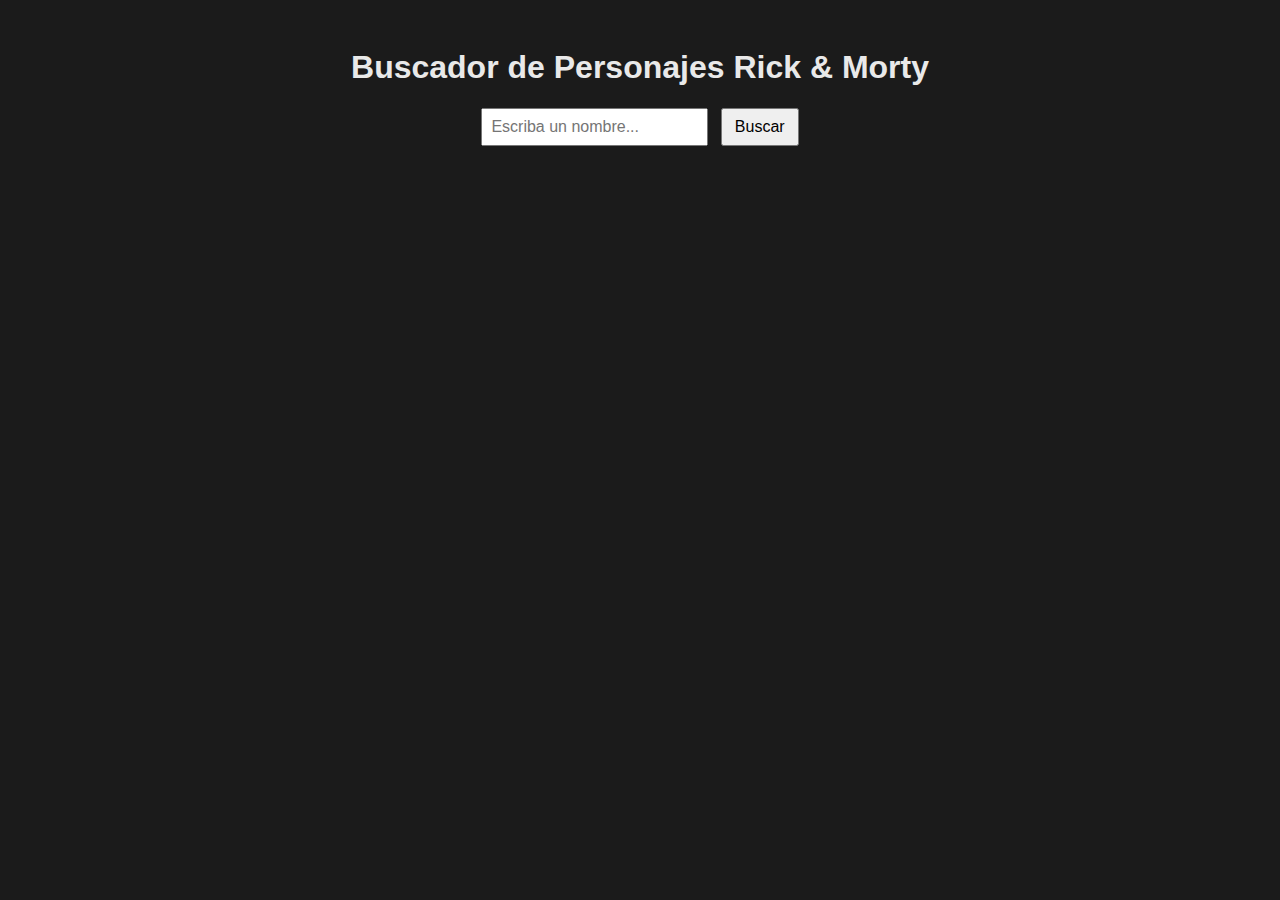
<file: Dia6-Rick/index.html>
<!DOCTYPE html>
<html lang="en">

<head>
    <meta charset="UTF-8">
    <meta name="viewport" content="width=device-width, initial-scale=1.0">
    <title>Rick-Morty</title>
    <link rel="stylesheet" href="./styles/style.css">
</head>

<body>
    <h1>Buscador de Personajes Rick & Morty</h1>
    <div class="search">
        <input type="text" id="nameInput" placeholder="Escriba un nombre...">
        <button id="searchBtn">Buscar</button>
    </div>
    <div class="results" id="results">
    </div>
        
    </div>

</body>
<script src="./scripts/script.js"></script>

</html>
</file>
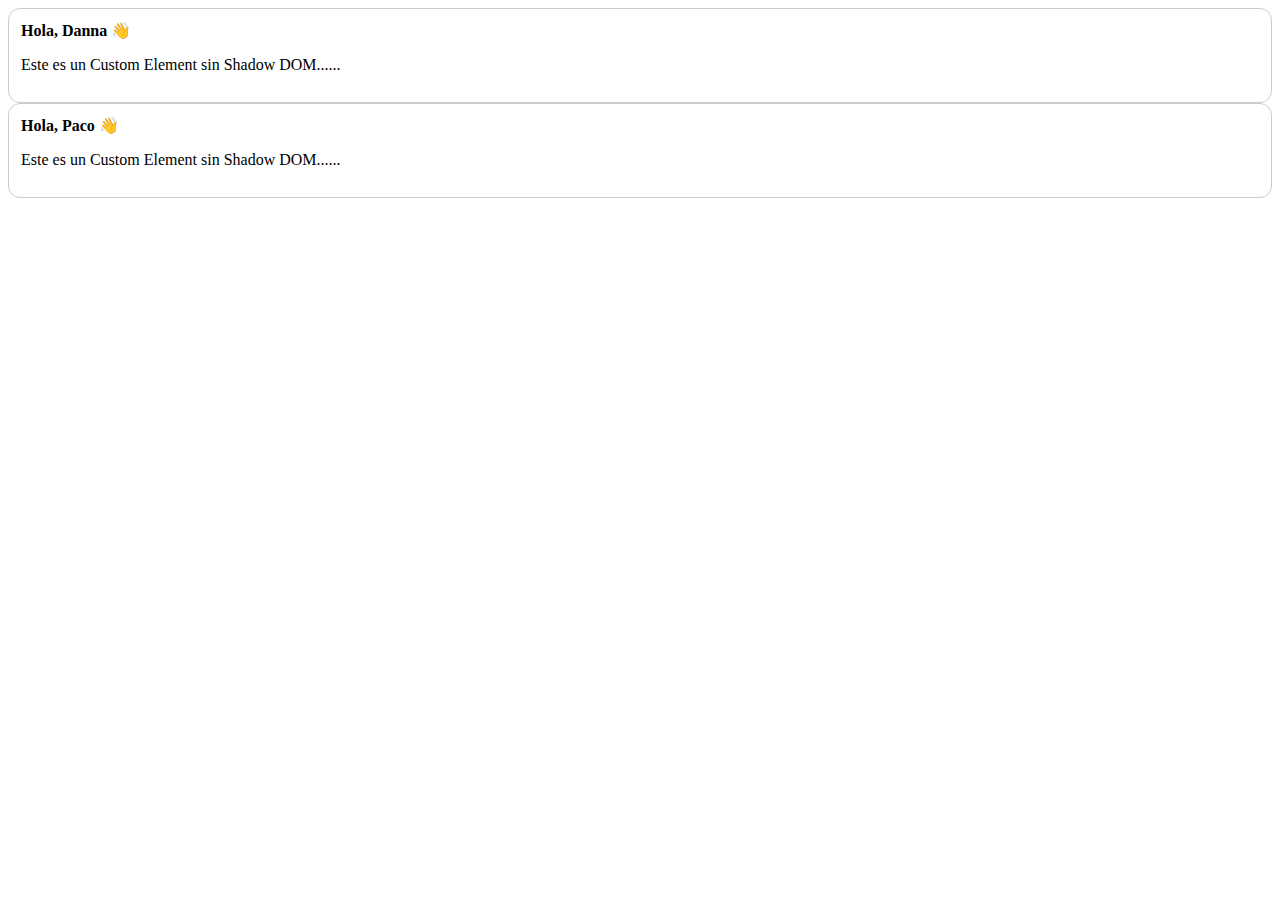
<file: Dia8-Web/index.html>
<!DOCTYPE html>
<html lang="en">
<head>
    <meta charset="UTF-8">
    <meta name="viewport" content="width=device-width, initial-scale=1.0">
    <title>Document</title>
</head>
<body>
    <!-- 
    <div style="padding:12px;border:1px solid #ccc;border-radius:12px">
        <strong>Hola, Danna 👋</strong>
        <p>Este es un Custom Element sin Shadow DOM.</p>
      </div>
    -->
    <hello-card name="Danna"> </hello-card>
    <hello-card name="Paco"> </hello-card>
</body>
<script src="./scripts/script.js"></script>
</html>
</file>
<file: Dia6-Rick/styles/style.css>
body{
    font-family: Arial, Helvetica, sans-serif;
    background-color: rgb(27,27,27);
    color: rgb(233,233,233);
    padding: 20px;
}
h1{
    text-align: center;
}
.search{
    text-align: center;
    margin-bottom: 20px;
}
input{
    padding: 8px;
    font-size: 16px;
}
button{
    padding: 8px 12px;
    font-size: 16px;
    margin-left: 8px;
    cursor:pointer;
}
.results{
    display: flex;
    flex-wrap: wrap;
    gap: 10px;
    justify-content: center;
}
.card{
    background:rgb(31,31,31) ;
    border: 2px solid rgb(43,43,43);
    border-radius: 8px;
    width: 180px;
    padding: 10px;
    text-align: center;
}
.card img{
    width: 100%;
    border-radius: 8px;
}
</file>
